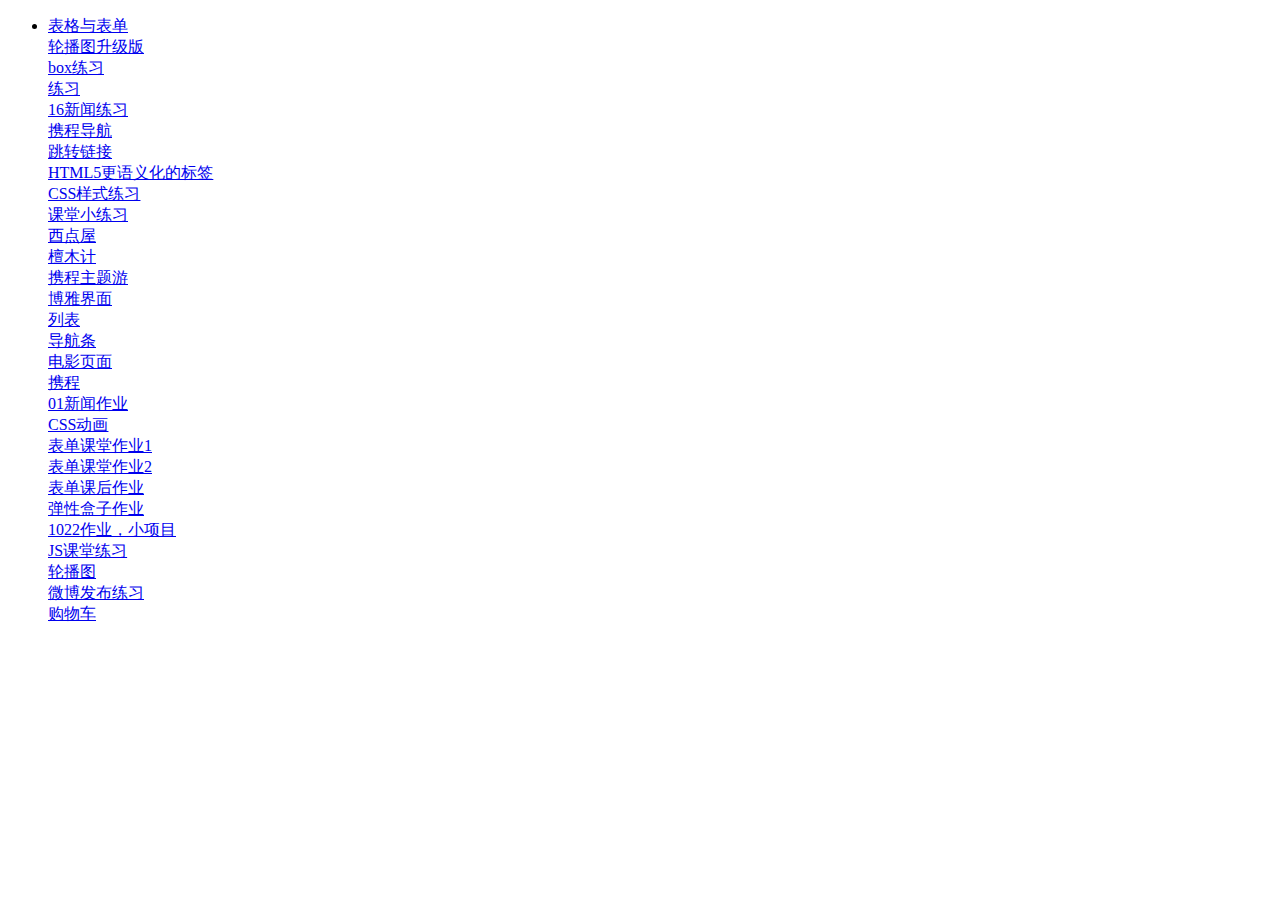
<file: index.html>
<!DOCTYPE html>
<html lang="zn">
<head>
    <meta charset="UTF-8">
    <meta name="viewport" content="width=device-width, initial-scale=1.0">
    <meta http-equiv="X-UA-Compatible" content="ie=edge">
    <title>Document</title>
</head>
<body>
    <ul>
        <li>
            <a href="课堂作业/表格与表单.html">表格与表单</a><br>
            <a href="课堂作业/轮播图升级版.html">轮播图升级版</a><br>
            <a href="课堂作业/盒模型/box练习.html">box练习</a><br>
            <a href="课堂作业/清除浮动/练习.html">练习</a><br>
            <a href="课堂作业/清除浮动/16新闻练习.html">16新闻练习</a><br>
            <a href="课堂作业/定位.html">携程导航</a><br>
            <a href="课堂作业/列表作业/跳转链接.html">跳转链接</a><br>
            <a href="课堂作业/H5语义标签/1009.html">HTML5更语义化的标签</a><br>
            <a href="课堂作业/CSS基础/MYCSS.html">CSS样式练习</a><br>
            <a href="课堂作业/01.html">课堂小练习</a><br>
            <a href="课后作业/盒模型/919作业.html">西点屋</a><br>
            <a href="课后作业/檀木计CSS选择器/谭木记作业.html">檀木计</a><br>
            <a href="课后作业/携程主题游/携程.html">携程主题游</a><br>
            <a href="课后作业/博雅/博雅.html">博雅界面</a><br>
            <a href="课后作业/列表.html">列表</a><br>
            <a href="课后作业/伪类导航条/栏目.html">导航条</a><br>
            <a href="课后作业/HTML（综合）与GitHub.html">电影页面</a><br>
            <a href="课后作业/GitHub项目主页/wqh.html">携程</a><br>
            <a href="课后作业/01（新闻作业）.html">01新闻作业</a><br>
            <a href="课后作业/CSS动画/fzzy.html">CSS动画</a><br>
            <a href="bb/class.html">表单课堂作业1</a><br>
            <a href="jj/classhou.html">表单课堂作业2</a><br>
            <a href="uu/kehouzuoye.html">表单课后作业</a><br>
            <a href="pp/tanxing.html">弹性盒子作业</a><br>
            <a href="ii/ndy.html">1022作业，小项目</a><br>
            <a href="jsjob/amazon.html">JS课堂练习</a><br>
            <a href="bn/amazon.html">轮播图</a><br>
            <a href="ll/05微博发布练习.html">微博发布练习</a><br>
            <a href="gouwu/index.html">购物车</a>
        </li>
    </ul>
</body>
</html>
</file>
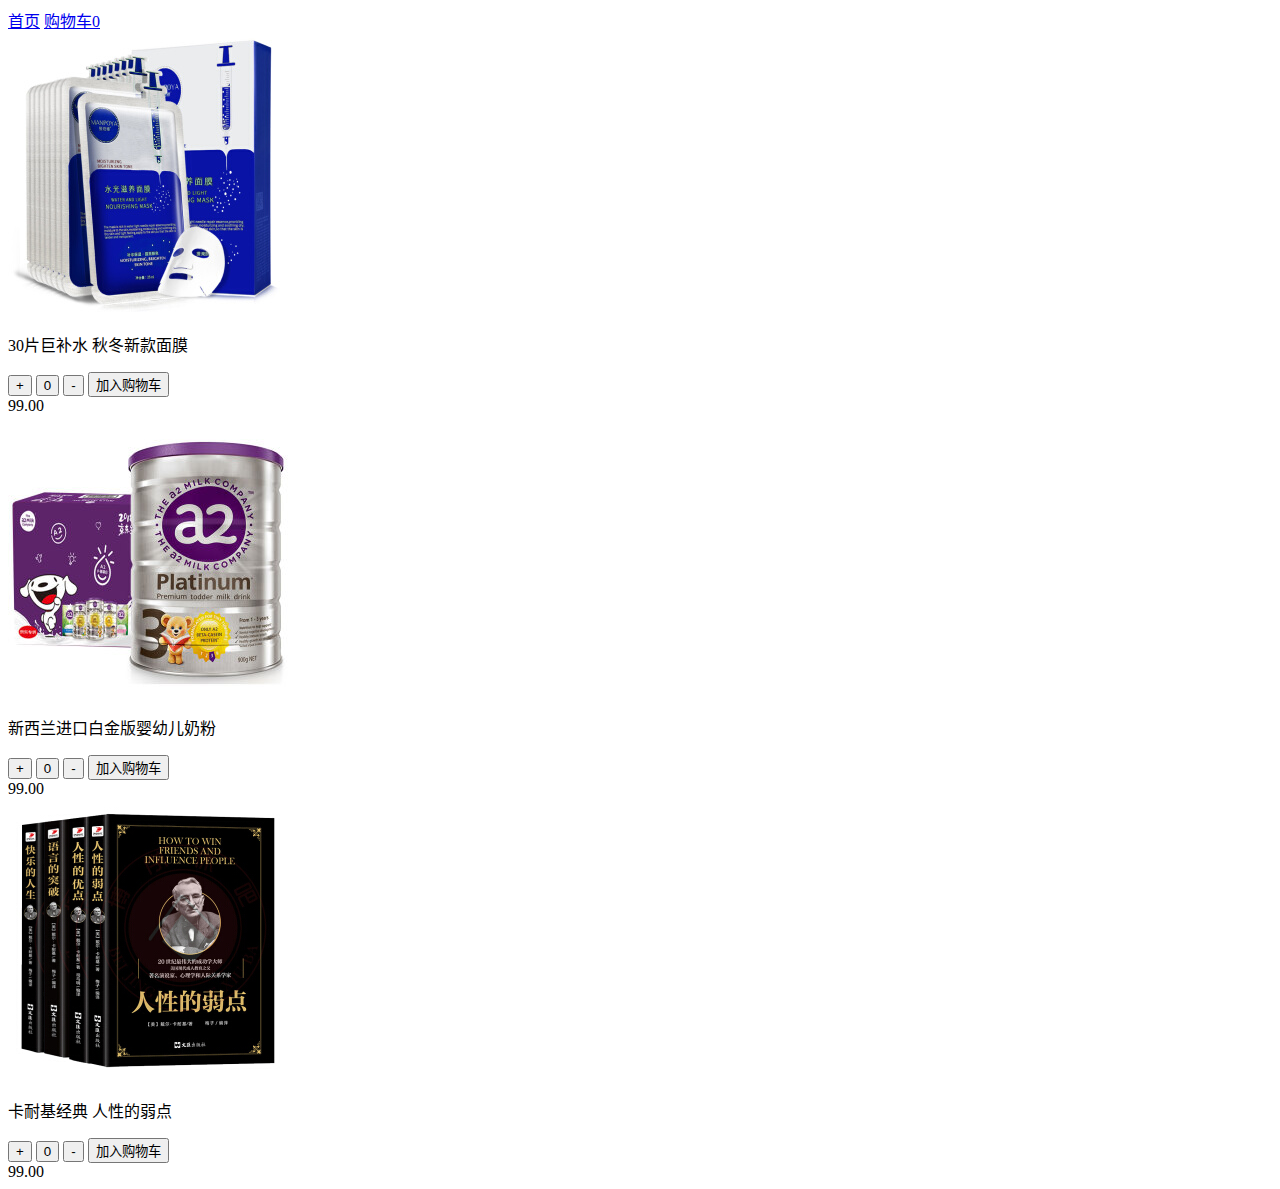
<file: gouwu/index.html>
<!doctype html>
<html lang="zh-cn">

<head>
    <title>商品列表</title>
    <!-- 必须要求的 meta 标签 -->
    <meta charset="utf-8">
    <meta name="viewport" content="width=device-width, initial-scale=1, shrink-to-fit=no">

    <!-- Bootstrap CSS -->
    <link rel="stylesheet" href="https://stackpath.bootstrapcdn.com/bootstrap/4.1.2/css/bootstrap.min.css" integrity="sha384-Smlep5jCw/wG7hdkwQ/Z5nLIefveQRIY9nfy6xoR1uRYBtpZgI6339F5dgvm/e9B"
        crossorigin="anonymous">
</head>

<body>
    <!-- 导航开始 -->
    <header>
        <nav class="nav bg-light">
            <a class="nav-link active" href="#">首页</a>
            <a class="nav-link disabled" href="shoppingCart.html">购物车<span class="badge badge-danger" name="totalQty">0</span></a>
        </nav>
        <!-- 导航结束 -->
        <!-- 商品列表开始 -->
    </header>

    <main role="main">
        <div class="py-5 bg-light">
            <div class="container">
                <div class="row">
                    <div class="col-md-3">
                        <div class="card mb-4 shadow-sm">
                            <img class="card-img-top" src="images/01.jpg" alt="Card image cap">
                            <div class="card-body">
                                <p class="card-text text-nowrap">30片巨补水 秋冬新款面膜</p>
                                <div class="d-flex justify-content-between align-items-center">
                                    <div class="btn-group">
                                        <button type="button" class="btn btn-sm btn-outline-danger"  name='increase'>+</button>
                                        <button type="button" class="btn btn-sm btn-outline-danger disabled" name='qty'>0</button>
                                        <button type="button" class="btn btn-sm btn-outline-danger" name='decrease'>-</button>
                                        <button type="button" class="btn btn-sm btn-outline-danger" name='addToCart'data-id="01">加入购物车</button>
                                    </div>
                                    <large class="text-muted text-danger" name='unitPrice'>99.00</small>
                                </div>
                            </div>
                        </div>
                    </div>
                    <script>
                        // var wan=document.getElementsByName("totalQty");
                        // console.log(wan);
                        // var tu=document.getElementsByClassName("badge");
                        // console.log(tu);
                        var add=document.getElementsByName("increase");
                        console.log(add);
                    </script>
                    <div class="col-md-3">
                        <div class="card mb-4 shadow-sm">
                            <img class="card-img-top" src="images/02.jpg" alt="Card image cap">
                            <div class="card-body">
                                <p class="card-text text-nowrap overflow ">新西兰进口白金版婴幼儿奶粉</p>
                                <div class="d-flex justify-content-between align-items-center">
                                    <div class="btn-group">
                                        <button type="button" class="btn btn-sm btn-outline-danger"  name='increase'>+</button>
                                        <button type="button" class="btn btn-sm btn-outline-danger disabled" name='qty'>0</button>
                                        <button type="button" class="btn btn-sm btn-outline-danger" name='decrease'>-</button>
                                        <button type="button" class="btn btn-sm btn-outline-danger" name='addToCart'>加入购物车</button>
                                    </div>
                                    <large class="text-muted text-danger" name='unitPrice'>99.00</small>
                                </div>
                            </div>
                        </div>
                    </div>
                    <div class="col-md-3">
                        <div class="card mb-4 shadow-sm">
                            <img class="card-img-top" src="images/03.jpg" alt="Card image cap">
                            <div class="card-body">
                                <p class="card-text">卡耐基经典 人性的弱点</p>
                                <div class="d-flex justify-content-between align-items-center">
                                    <div class="btn-group">
                                        <button type="button" class="btn btn-sm btn-outline-danger"  name='increase'>+</button>
                                        <button type="button" class="btn btn-sm btn-outline-danger">0</button>
                                        <button type="button" class="btn btn-sm btn-outline-danger" name='decrease'>-</button>
                                        <button type="button" class="btn btn-sm btn-outline-danger" name='addToCart'>加入购物车</button>
                                    </div>
                                    <large class="text-muted text-danger">99.00</small>
                                </div>
                            </div>
                        </div>
                    </div>

                    

    </main>


    <!-- 商品列表结束 -->

    <!-- JavaScript -->
    <!--首先引入 jQuery , 其次 Popper.js, 然后 Bootstrap JS -->
    <script src="https://code.jquery.com/jquery-3.3.1.slim.min.js" integrity="sha384-q8i/X+965DzO0rT7abK41JStQIAqVgRVzpbzo5smXKp4YfRvH+8abtTE1Pi6jizo"
        crossorigin="anonymous"></script>
    <script src="https://cdnjs.cloudflare.com/ajax/libs/popper.js/1.14.3/umd/popper.min.js" integrity="sha384-ZMP7rVo3mIykV+2+9J3UJ46jBk0WLaUAdn689aCwoqbBJiSnjAK/l8WvCWPIPm49"
        crossorigin="anonymous"></script>
    <script src="https://stackpath.bootstrapcdn.com/bootstrap/4.1.2/js/bootstrap.min.js" integrity="sha384-o+RDsa0aLu++PJvFqy8fFScvbHFLtbvScb8AjopnFD+iEQ7wo/CG0xlczd+2O/em"
        crossorigin="anonymous"></script>
    <script src="js/main.js"></script>
    <script src="js/shoppingcart1.js"></script>
    <script>
        // 创建一个购物车
        var cart = new ShoppingCart();
        cart.clearCart();

        //  创建一个商品
        var product = new Product('01', '新款*580435', '01.jpg', 1)
        //  创建一个订单 
        var order = new Order(product, 3, true);
        // 将订单order置入购物车（本地存储）
        cart.addToCart(order);


        // 又创建第2个商品
        product = new Product('02', '书', '02.jpg', 10)
        // 又创建第2订单
        order = new Order(product, 6, true);
        // 将新商品加入购物车（本地存储）
        cart.addToCart(order);


        // 又创建第3个商品
        product = new Product('03', '香水', '03.jpg', 19.5)
        // 又创建第3个订单
        order = new Order(product, 8, false);
        // 将新商品加入购物车（本地存储）
        cart.addToCart(order);

        console.log(cart.getSelectedQty());
        console.log(cart.getSelectedAmount());

        cart.setItemSelectStatus('03', true);
        console.log(cart.getSelectedQty());
        console.log(cart.getSelectedAmount());

        // cart.deleteItem('05');
        // cart.changeQty('03','-');
        // cart.changeQty('03','-');
        // cart.changeQty('03','-');
        // cart.changeQty('03','-');

    </script>
</body>

</html>
</file>
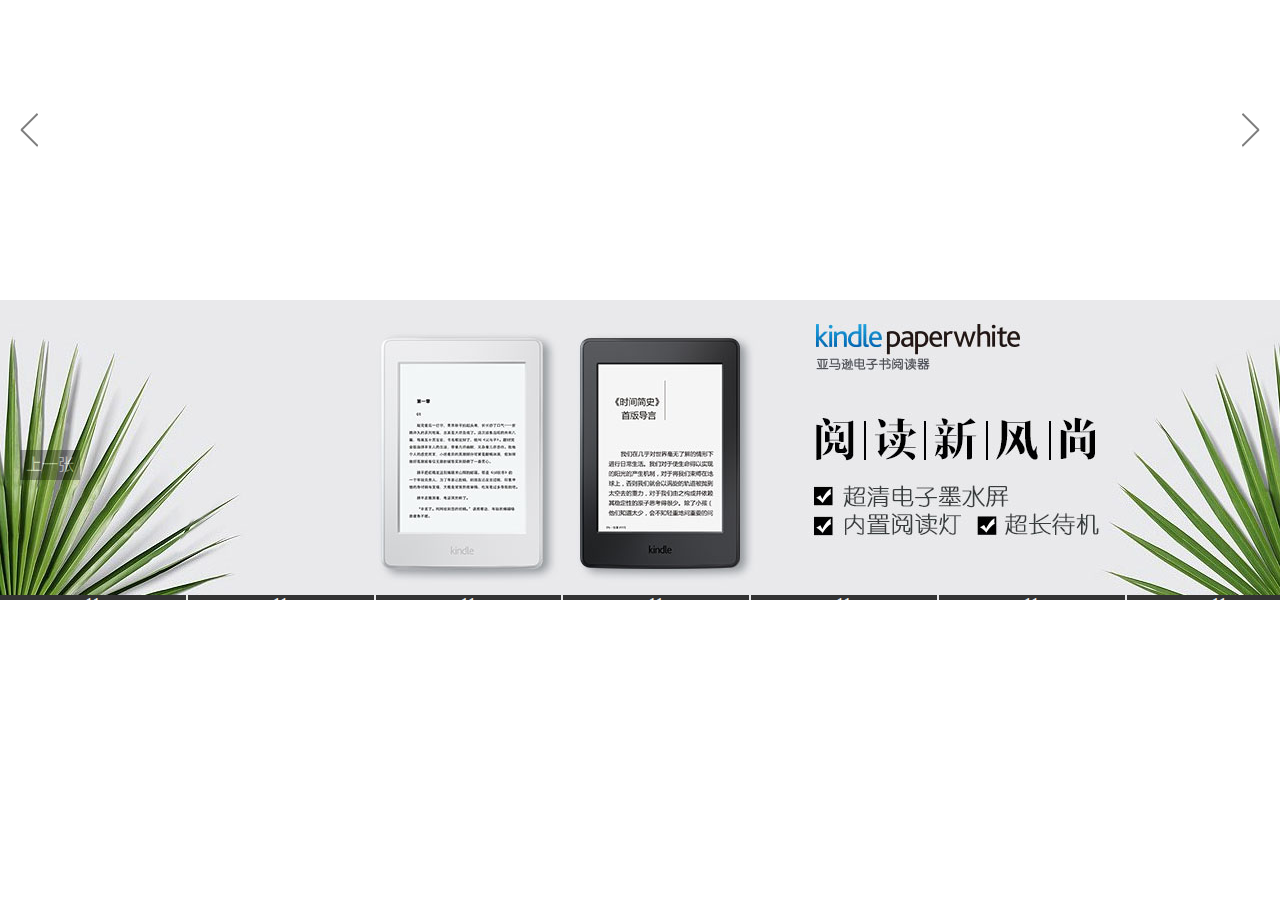
<file: bn/amazon.html>
<!DOCTYPE html>
<html lang="zh-CN">
<head>
	<meta charset="UTF-8">
	<title>Document</title>
</head>
<link rel="stylesheet" type="text/css" href="style.css">
<body>
	<div class="ShowContainer" id="ShowContainer">
		<!-- 图片区 -->
		<ul id="imgItems">
			<!--<li><a href=""></a></li> -->
		</ul>
		<!-- 文字区 -->
		<ul class="txtItems shorten" id="txtItems">
			<!-- <li title="[Kindle 电子书阅读器]阅读新风尚">
				<span>Kindle 电子书阅读器</span><span>阅读新风尚</span>
	 </li> -->
		</ul>
		<!-- 左箭头 -->
		<div class="arrow arrow-left" id="arrowPre"></div>
		<!-- 右箭头 -->
		<div class="arrow arrow-right" id="arrowNext"></div>
	</div>
	<div class="slider">
		<div id="images">
			<a href="#" class="displayImg"><img src="images/01.jpg" alt=""></a>
			<a href="#" class="hiddenImg"><img src="images/02.jpg" alt=""></a>
			<a href="#" class="hiddenImg"><img src="images/03.jpg" alt=""></a>
			<a href="#" class="hiddenImg"><img src="images/04.jpg" alt=""></a>
			<a href="#" class="hiddenImg"><img src="images/05.jpg" alt=""></a>
			<a href="#" class="hiddenImg"><img src="images/06.jpg" alt=""></a>
			<a href="#" class="hiddenImg"><img src="images/07.jpg" alt=""></a>
			<a href="#" class="hiddenImg"><img src="images/08.jpg" alt=""></a>
		</div>
		<div>
			<p class="leftButton btn">上一张</p>
			<p class="rightBtton btn">下一张</p>
		</div>	
		<div>
			<ul class="txt-box">
				<li class="txtItem normalColor">
					<p>11</p>
					<p>12</p>
				</li>
				<li class="txtItem normalColor">
					<p>11</p>
					<p>13</p>
				</li>
				<li class="txtItem normalColor">
					<p>11</p>
					<p>14</p>
				</li>
				<li class="txtItem normalColor">
					<p>11</p>
					<p>15</p>
				</li>
				<li class="txtItem normalColor">
					<p>11</p>
					<p>16</p>
				</li>
				<li class="txtItem normalColor">
					<p>11</p>
					<p>17</p>
				</li>
				<li class="txtItem normalColor">
					<p>11</p>
					<p>18</p>
				</li>
				<li class="txtItem normalColor">
					<p>11</p>
					<p>19</p>
				</li>

			</ul>
		</div>
	</div>	
	<script src="test2.js"></script>
</body>
</html>
</file>
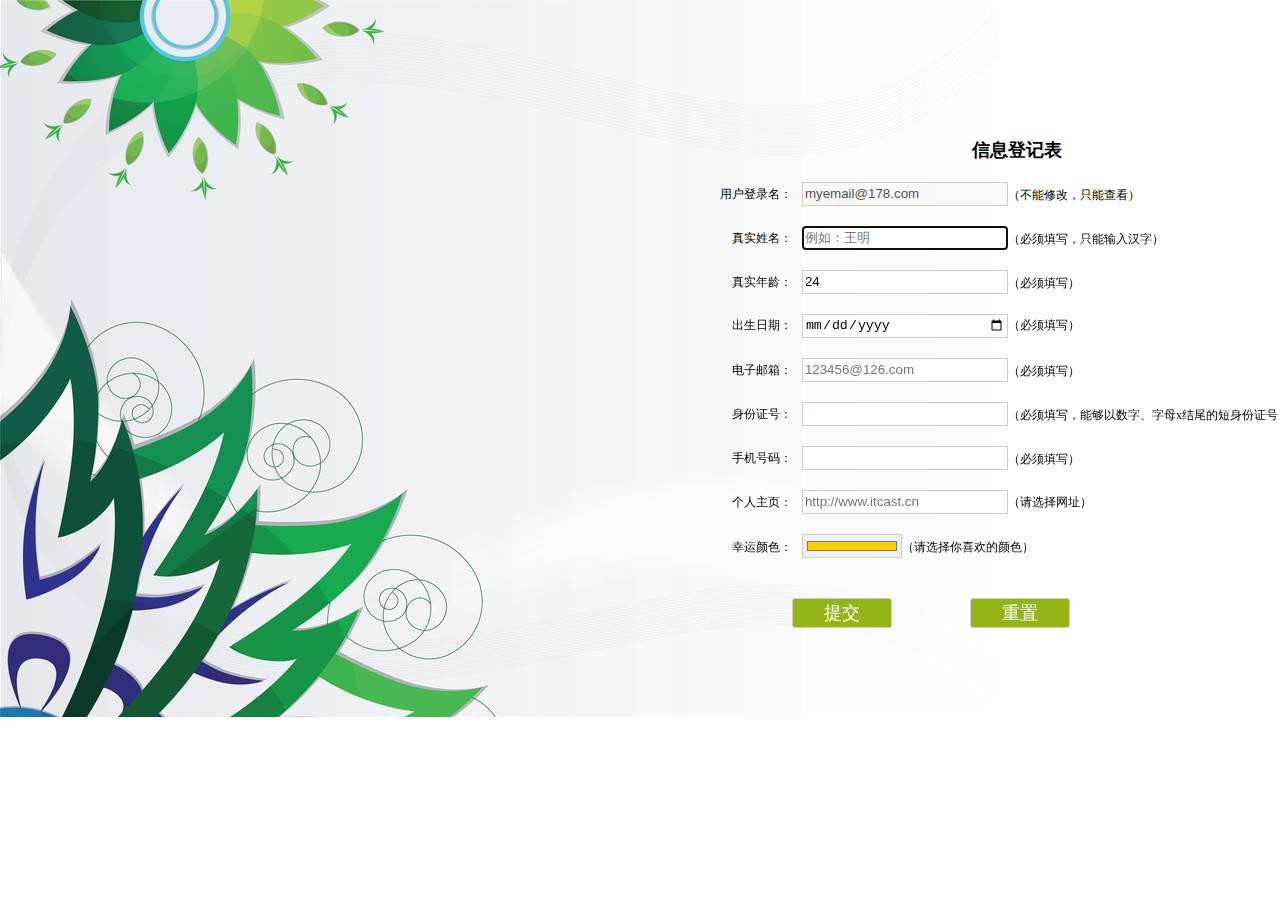
<file: jj/classhou.html>
<!DOCTYPE html>
<html lang="en">
<head>
    <meta charset="UTF-8">
    <meta name="viewport" content="width=device-width, initial-scale=1.0">
    <meta http-equiv="X-UA-Compatible" content="ie=edge">
    <title>Document</title>
    <style>
                body{font-size: 12px; font-family: "微软雅黑"；}
        body,form,input,h1,p{padding: 0;margin: 0;border: 0;}
        .bg{
            width: 1431px;
            height: 717px;
            background: url(ps.jpg) no-repeat;
            position: relative;
        }
        form{
            width: 600px;
            height: 400px;
            margin: 50px auto;
            padding-left: 30px;
            position: absolute;
            left: 48%;
            top: 10%;
        }
        h2{
            text-align: center;
            margin: 16px 0;
        }
        p{
            margin-top: 20px;
        }
        p span{
            width: 75px;
            display: inline-block;
            text-align: right;
            padding-right: 10px;
        }
        p input{
	    width:200px;                                      
	    height:18px;                                 
	    border:1px solid #d4cdba;
        padding:2px;                           
        }
        .lucky input{
	    width:100px;
	    height:24px; 
        }
        .btn input{                                
	    width:100px; 
	    height:30px;
	    background:#93b518;
	    margin-top:20px; 
	    margin-left:75px; 
	    border-radius:3px;                      
	    font-size:18px;
	    font-family:"微软雅黑";
	    color:#fff;
        }
    </style>
</head>
<body>
    <div class="bg">
        <form action="#" method="get" autocomplete="off">
        <h2>信息登记表</h2>
        <p><span>用户登录名：</span><input type="text" name="user_name" value="myemail@178.com" disabled readonly>（不能修改，只能查看）</p>
        <p><span>真实姓名：</span><input type="text" name="real_name"  pattern="^[\u4e00-\u9fa5]{0,}$" placeholder="例如：王明" required autofocus/>（必须填写，只能输入汉字）</p>
        <p><span>真实年龄：</span><input type="number" name="real_lage" value="24" min="15" max="120" required/>（必须填写）</p>
        <p><span>出生日期：</span><input type="date" name="birthday" value="1990-10-1" required/>（必须填写）</p>
        <p><span>电子邮箱：</span><input type="email" name="myemail" placeholder="123456@126.com" required multiple/>（必须填写）</p>
        <p><span>身份证号：</span><input type="text" name="card" required pattern="^\d{8,18}|[0-9x]{8,18}|[0-9X]{8,18}?$"/>（必须填写，能够以数字、字母x结尾的短身份证号）</p>
        <p><span>手机号码：</span><input type="tel" name="telphone" pattern="^\d{11}$" required/>（必须填写）</p>
        <p><span>个人主页：</span><input type="url" name="myurl" list="urllist" placeholder="http://www.itcast.cn" pattern="^http://([\w-]+\.)+[\w-]+(/[\w-./?%&=]*)?$"/>（请选择网址）
          <datalist id="urllist">
          <option>http://www.lzzy.net</option>
          <option>http://www.runoob.com</option>
          <option>http://www.w3school.com.cn</option>
          </datalist>
        </p>
        <p class="lucky"><span>幸运颜色：</span><input type="color" name="lovecolor" value="#fed000"/>（请选择你喜欢的颜色）</p>
        <p class="btn">
        <input type="submit" value="提交"/>
        <input type="reset" value="重置"/>
        </p>
        </form>
    </div>
</body>
</html>
</file>
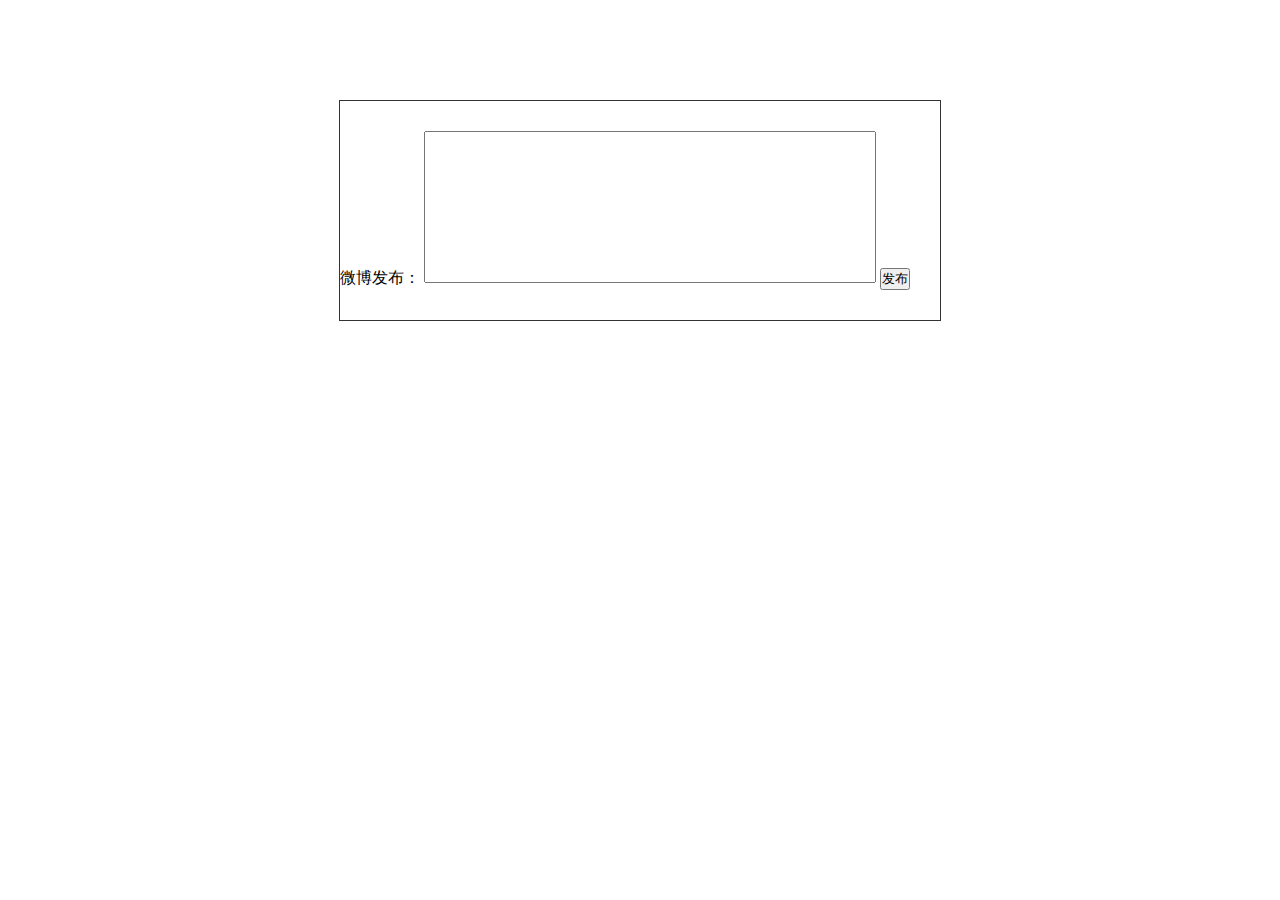
<file: ll/05微博发布练习.html>
<!DOCTYPE html>
<html lang="en">
<head>
    <meta charset="UTF-8">
    <meta name="viewport" content="width=device-width, initial-scale=1.0">
    <meta http-equiv="X-UA-Compatible" content="ie=edge">
    <title>Document</title>
    <style>
        ul{
            list-style-type: none;
        }
        *{margin: 0;padding: 0}
        .box{
            margin: 100px auto;
            width: 600px;
            height: auto;
            border: 1px solid #333;
            padding: 30px 0;
        }
        textarea{
            width: 450px;
            resize: none;
        }
        .box li{
            width: 450px;
            line-height: 30px;
            border-bottom: 1px dashed #ccc;
            margin-left: 80px;
        }
    </style>
    <script>
        window.onload=function(){
            var uploadBtn=document.getElementById("weiboUpload");
            console.log(uploadBtn);
            var newTxt=document.getElementById("newTxt");
            console.log(newTxt);
            var contentUl=document.createElement("ul");
            uploadBtn.parentNode.appendChild(contentUl);
            uploadBtn.onclick=function(){
                var newLi=document.createElement("li");
                if(newTxt.value==""){
                    window.alert("发布的内容不能为空");
                    return false;
                }
                newLi.innerHTML=newTxt.value;
                var delLink=document.createElement("a");
                delLink.href="#";
                delLink.innerHTML="删除";
                delLink.onclick=function(){
                    contentUl.removeChild(this.parentNode); 
                }
                newLi.appendChild(delLink);
               if(contentUl.hasChildNodes())
                     contentUl.insertBefore(newLi,contentUl.firstChild);
              else  contentUl.appendChild(newLi); 
              newTxt.value="";
            }
        }
    </script>
</head>
<body>
    <div class="box" id="WeiboArea">
        微博发布：
        <textarea name="" id="newTxt" cols="30" rows="10"></textarea>
        <button id="weiboUpload">发布</button>
        <ul></ul>
    </div>
</body>
</html>
</file>
<file: bn/style.css>
html, body, div, dl, dt, dd, ul, ol, li, h1, h2, h3, h4, h5, h6, pre, code, form, fieldset, legend, input, textarea, p, blockquote, th, td, em, button {
    margin: 0;
    padding: 0;
}
ul{
    list-style: none;
}
.ShowContainer {
	max-width: 1500px;
    min-width: 1000px;
    height: 300px;
    margin: auto; 
    position: relative;    
}

.arrow{
	position: absolute;  
	top: 110px; 	  
    width: 19px;
    height: 40px;
    cursor: pointer;   
    background-repeat: no-repeat;
    background-position: center;
    z-index:2;  
}


.arrow-left{
      left:20px;
      background-image: url("images/arrowL.png");  
}

.arrow-right{ 	 
	right:20px;	
    background-image: url("images/arrowR.png");   
}

.pic{ 
    position: absolute;
    top:0;
    left:0;
    transition: opacity 1s linear;   
    z-index: 2;

}
.opacity0{opacity:0;}
.opacity1{opacity:1;}

.txtItems{    
    position: absolute;
    z-index:2; 
    left:0;
    cursor: pointer;
    color: #fff;
    width: 100%;
    overflow: hidden;
    transition: height 0.25s linear;
}

.shorten{
    bottom: 0px;
    height: 5px;
}

.heighten{
    bottom: 0px;
    height: 50px;
}

.txtItems:hover{
   bottom: 0px;
   height: 50px;
}

.txtItemsLi{
    text-align: center;
    width: 11.45%; 
    padding: 0.5%;
    margin-right: 0.05%;
    background-color:#333; 
    opacity: 0.5;   
    float: left;   
   transition: opacity 0.25s linear;

}
.txtItemsLi:hover{
    background-color: #FF8C00;
    opacity: 1;

}

.currentTxt{
    background-color: #FF8C00;
    opacity: 1;
}


.txtItemsLi span{
    display: block;
    text-align: center;
    font-weight: bold;
    overflow: hidden;
}
#images{
    position: relative;
}
#images>a{
    transition: opacity 1s linear;
    display: block;
    position: absolute;
    top: 0;
    left: 0;
}
.displayImg{
    /* display: block; */
    opacity: 1;
}
.hiddenImg{
    /* display: none; */
    opacity: 0;

}
img{
    transition: opacity 1s linear;
    opacity: 1;
}
.slider{
    width: 1500px;
    height: 300px;
    margin: 0 auto;
    position: relative;
    overflow: hidden;
}
/* .leftButton{
    position: absolute;
    touch-action: 50%;
} */
.btn{
    position: absolute;
    top:50%;
    width: 60px;
    height: 30px;
    background-color: #000;
    opacity: 0.3;
    color: #fff;
    cursor: pointer;
    text-align: center;
    line-height: 30px;
    background-position: center;
}
.rightBtton{
    right: 20px;

}
.leftButton{
    left: 20px;
}
.txt-box{
    width: 100%;
    /* background-color: #000; */
    /* opacity: 0.3; */
    height: 5px;
    position: absolute;
    left: 0;
    bottom: 0;
    display: flex;
    z-index: 5;
    transition: height 0.1s linear 0s;
}
.txt-box:hover{
    height: 40px;
}
.txtItem{
    width: 12.5%;
    background-color: #333;
    margin-right: 2px;
    color: #fff;
    text-align: center;
}
.txtItem:hover,.heighlightColor{
    background-color: rgba(252, 164, 2, 0.829);
}
.txtItem:last-child{
    margin:0;
}
.normalColor{
    background-color: rgba(0,0,0,0,);
}
</file>
